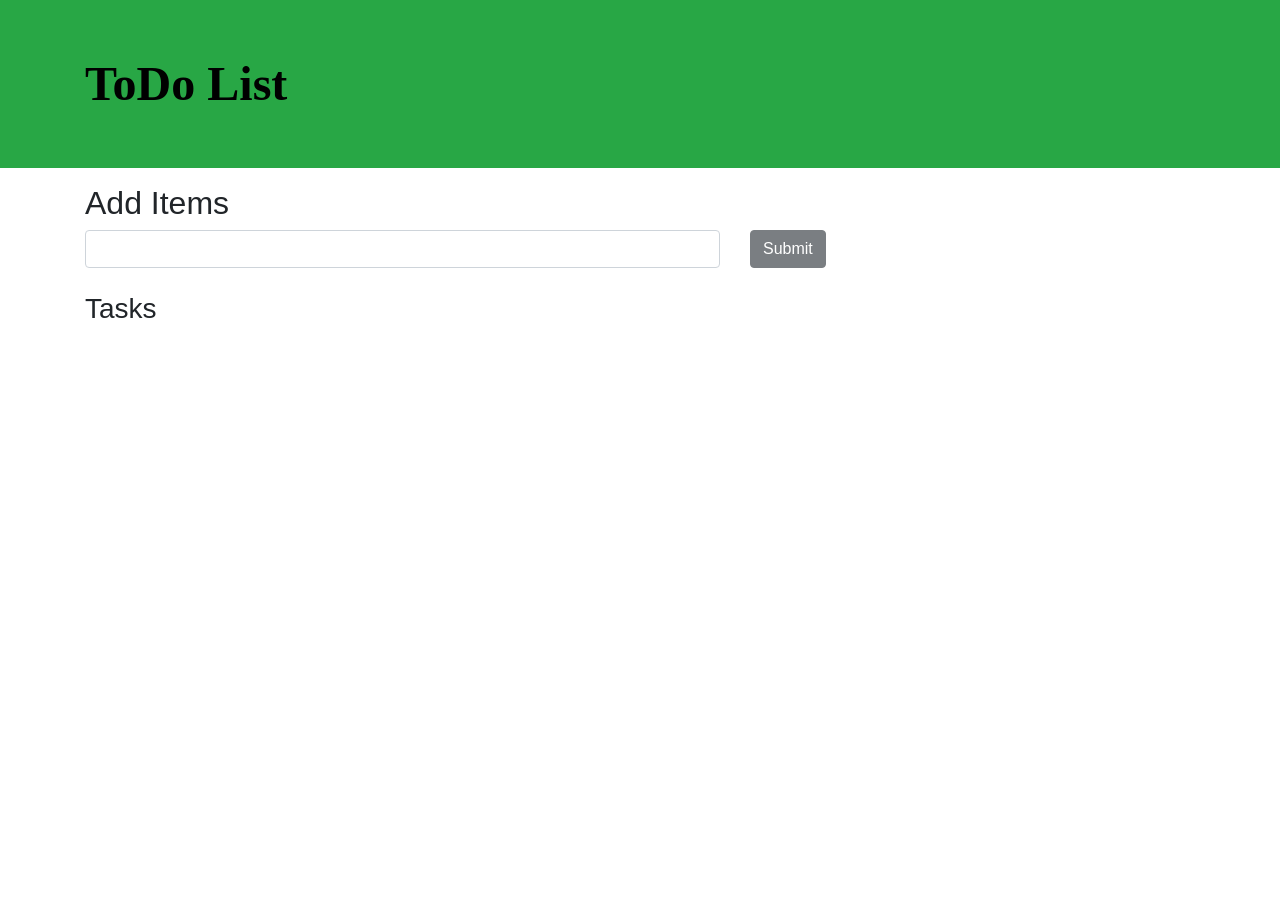
<file: index.html>
<!DOCTYPE html>
<html lang="en">
<head>
    <meta charset="UTF-8">
    <meta name="viewport" content="width=device-width, initial-scale=1.0">

    <script src="list.js"></script>
    
    <link rel="stylesheet" href="https://stackpath.bootstrapcdn.com/bootstrap/4.3.1/css/bootstrap.min.css"
    integrity=
"sha384-ggOyR0iXCbMQv3Xipma34MD+dH/1fQ784/j6cY/iJTQUOhcWr7x9JvoRxT2MZw1T"
    crossorigin="anonymous">
    <title>To Do List</title>

</head>
<body>
    <header class="bg-success text-white p-5">
        <div class="container">
            <div class="row">
                <div class="col-lg-12 col-md-12 col-sm-12">
                    <font face="Comic sans  MS"
                    size="11" color="black">
                    <strong>ToDo List</strong>
                </font>

                </div>

            </div>

        </div>

    </header>
    <div class="container mt-3">
        <h2>Add Items</h2>
        <label id="lblsuccess" class="text-success" style="display: none;">
        </label>

        <form id ="addForm">
            <div class="row">
                <div class="col-lg-7 col-md-7 col-sm-7">
                    <input type="text" onkeyup="toggleButton(this, 'submit')"
                    class="form-control" id="item">

                </div>
                <div class="col-lg-5 col-md-5 col-sm-5">
                    <input type="submit" class="btn btn-dark" id="submit" value="Submit" disabled>

                </div>

            </div>
        </form>
        <h3 class="mt-4">Tasks</h3>

        <form id="addForm">
            <ul class="list-group" id="items"></ul>
        </form>

    </div>
    
</body>
</html>
</file>
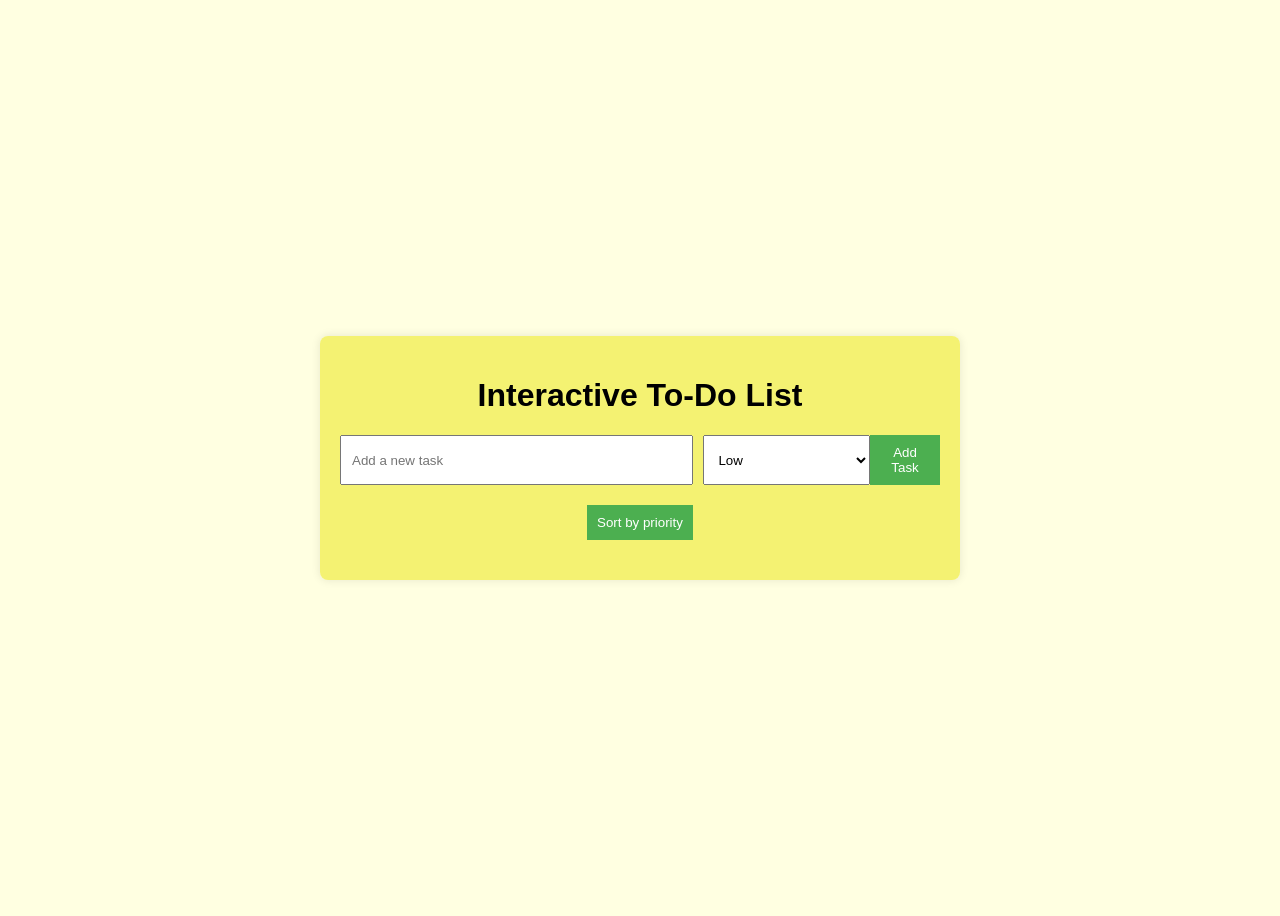
<file: todo.html>
<!DOCTYPE html>
<html lang="en">
    <head>
        <meta charset = "UTF-8">
        <meta name="viewport" content="width=device-width,initial-scale=1.0">
        <title>Interactive TO-Do List</title>
        <link rel="stylesheet" href="todo.css">
    </head>
    <body>
        <div class="container">
            <h1>Interactive To-Do List</h1>
            <form id="taskForm">
                <input type="text" id="taskInput" placeholder="Add a new task" required>
                <select  id="prioritySelect">
                    <option value="Low">Low</option>
                    <option value="Medium">Medium</option>
                    <option value="High">High</option>
                </select>
                <button type="submit">Add Task</button>
            </form>
            <div class="controls">
                <button id="sortButton">Sort by priority</button>

            </div>
            <ul id="taskList"></ul>
        </div>
        <script src="todo.js"></script>
    </body>
</html>
</file>
<file: todo.css>
body{
    font-family: Arial, sans-serif;
    background-color: #ff22;
    display: flex;
    justify-content: center;
    align-items: center;
    height: 100vh;
}
.container {
    width: 100%;
    background-color: rgba(243, 241, 98, 0.867);
    border-radius: 8px;
    box-shadow: 0 0px 10px rgba(0,0,0, 0.1);
    padding: 20px;
    max-width: 600px;
}
h1{
     text-align: center;
}
form{
    display: flex;
    justify-content: space-between;
    margin-bottom: 20px;
}
input {
    padding: 10px;
    width: 60%;
    margin-right: 10px;
}
select {
    padding: 10px;
    width: 30%;

}
button {
    padding: 10px;
    background-color: #4CAF50;
    color: white;
    border: none;
    cursor: pointer;
}
button:hover {
    background-color: #45a049;
} 
.controls {
    display: flex;
    justify-content: center;
    margin-bottom: 20px;
}
#taskList {
    list-style-type : none;
    padding: 0;
}
.taskItem {
    display: flex;
    justify-content: space-between;
    align-items: center;
    padding: 10px;
    margin-bottom: 10px;
    border: 1px solid #add;
    border-radius: 4px;
}
.completed {
    text-decoration: line-through;
    color: grey;
}
.high {
    background-color: #f8d7da;
}
.medium {
    background-color: #fff3cd;
}
.low{
    background-color: #d4edda;
}
button.delete {
    background-color: #e74c3c;
    color: white;
    border: none;
    cursor: pointer;
}
button.delete:hover {
    background-color: #c0392b;
}
</file>
